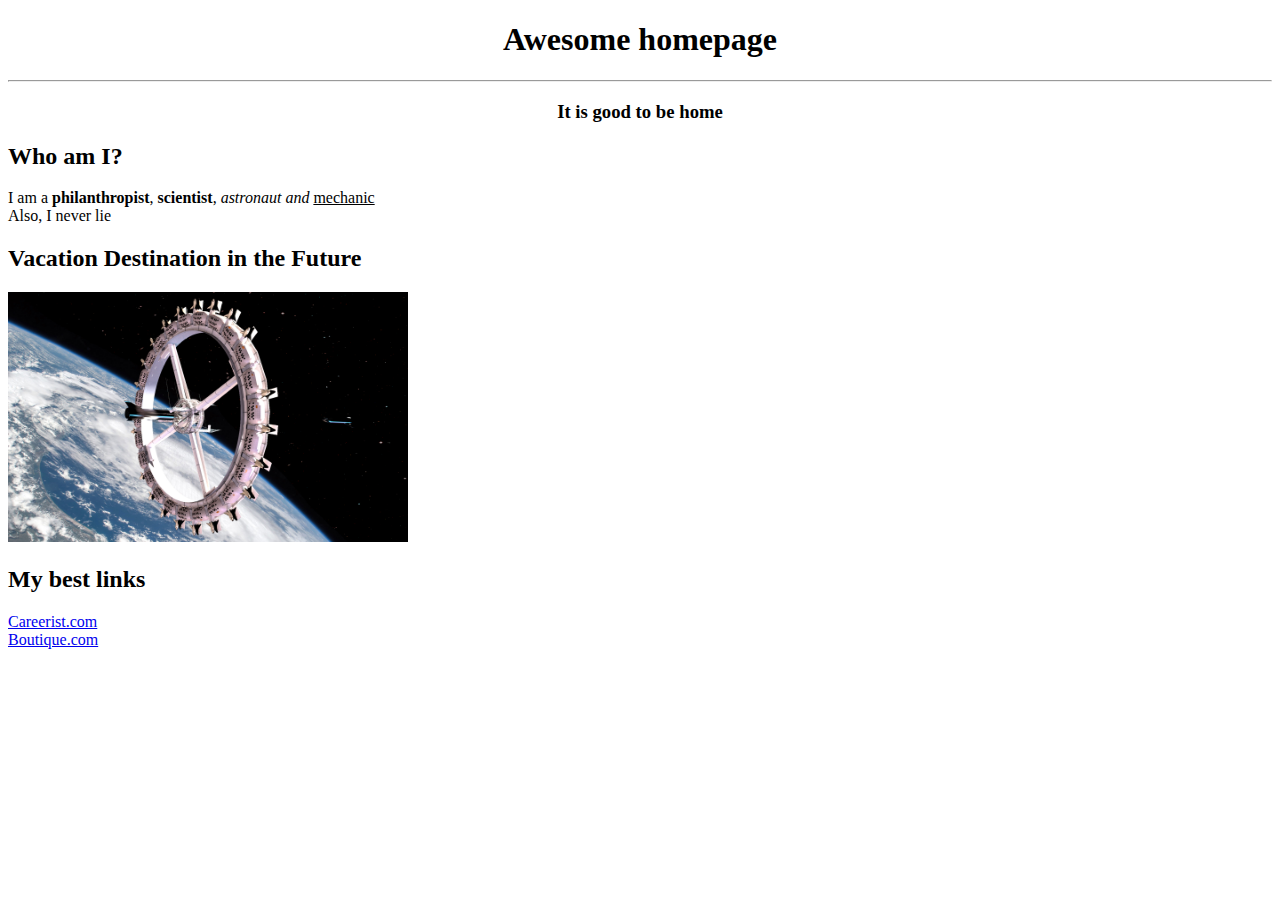
<file: html/index.html>
<!DOCTYPE html>

<html></html>

<head>
    <meta charset="utf--8">
    <title>My homepage</title>

</head>

<body>

<div>
    <center>
    <h1> Awesome homepage </h1>
        <hr>
    <h3> It is good to be home </h3> </center>

</div>
    <h2> Who am I?</h2>
    <p> I am a <b>philanthropist</b>, <strong>scientist</strong>, <i>astronaut</i> <em>and</em> <u>mechanic</u>
    <br>Also, I never lie</br>
    </p>

<div>
    <h2> Vacation Destination in the Future </h2>
    <img src="outerspace%20hotel.jpg" width="400px" height="250px" alt="Outerspace hotel">
</div>
<div>
    <h2> My best links </h2>
    <p>
        <a href= "https://www.careerist.com/"> Careerist.com </a>
        <br>
        <a href= "https://www.amazon.com/"> Boutique.com </a>
    </p>


</div>

</body>
</file>
